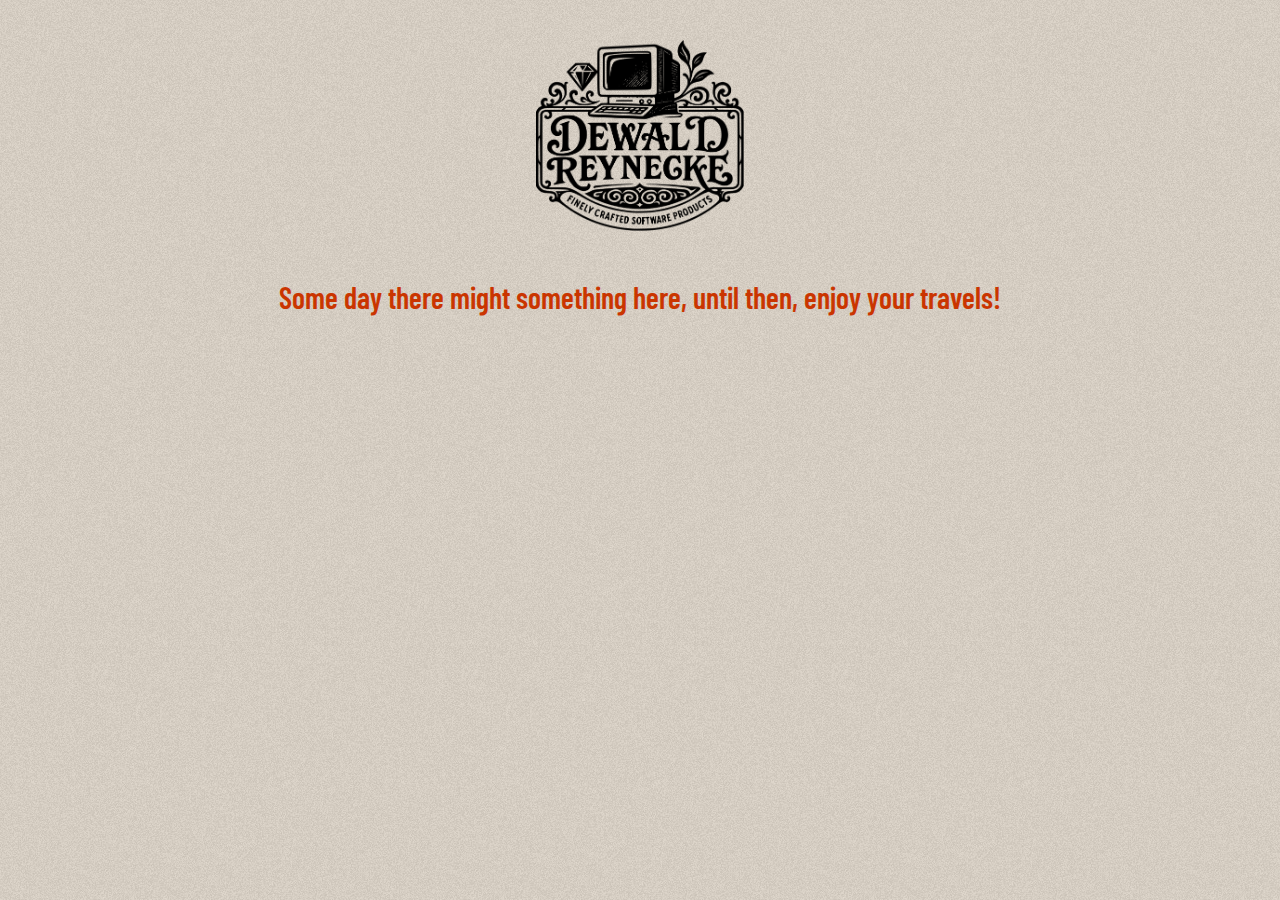
<file: index.html>
<!-- BEGIN app/views/layouts/application.html.erb --><!DOCTYPE html>
<html>
  <head>
    <title>Dewald Reynecke</title>
    <meta name="viewport" content="width=device-width,initial-scale=1">
    <link rel="apple-touch-icon" sizes="180x180" href="apple-touch-icon.png">
    <link rel="icon" type="image/png" sizes="32x32" href="favicon-32x32.png">
    <link rel="icon" type="image/png" sizes="16x16" href="favicon-16x16.png">
    <link rel="manifest" href="site.webmanifest">

    <link rel="stylesheet" href="assets/tailwind-72a4b577.css" data-turbo-track="reload" />
  </head>

  <body class="h-screen bg-teal-800 bg-[url(/bg.jpg)] bg-repeat
            bg-scroll">
    <main class="container w-full mx-auto max-w-6xl flex flex-col min-h-screen">
      <!--Larger screens-->
      <div>
        <div class="pt-10 px-8 mb-12 w-full
                    md:px-0
                    flex justify-center items-center gap-6
                    font-[Barlow_Condensed] text-3xl font-bold text-shadow-sm text-shadow-teal-800/30">
          <!--Logo-->
          <img class="w-52 max-w-1/2 grow-0" src="assets/logo-bb98d4b1.png" />

        </div>
      </div>

      <div class="grow">
        <section class="md:flex md:gap-6 px-8">
          <div class="grow mt-8 md:mt-0">
            <h1 class="text-center text-orange-700 font-[Barlow_Condensed] text-3xl font-semibold">
              Some day there might something here, until then, enjoy your travels!
            </h1>
          </div>
        </section>
      </div>

    </main>
  </body>
</html>
</file>
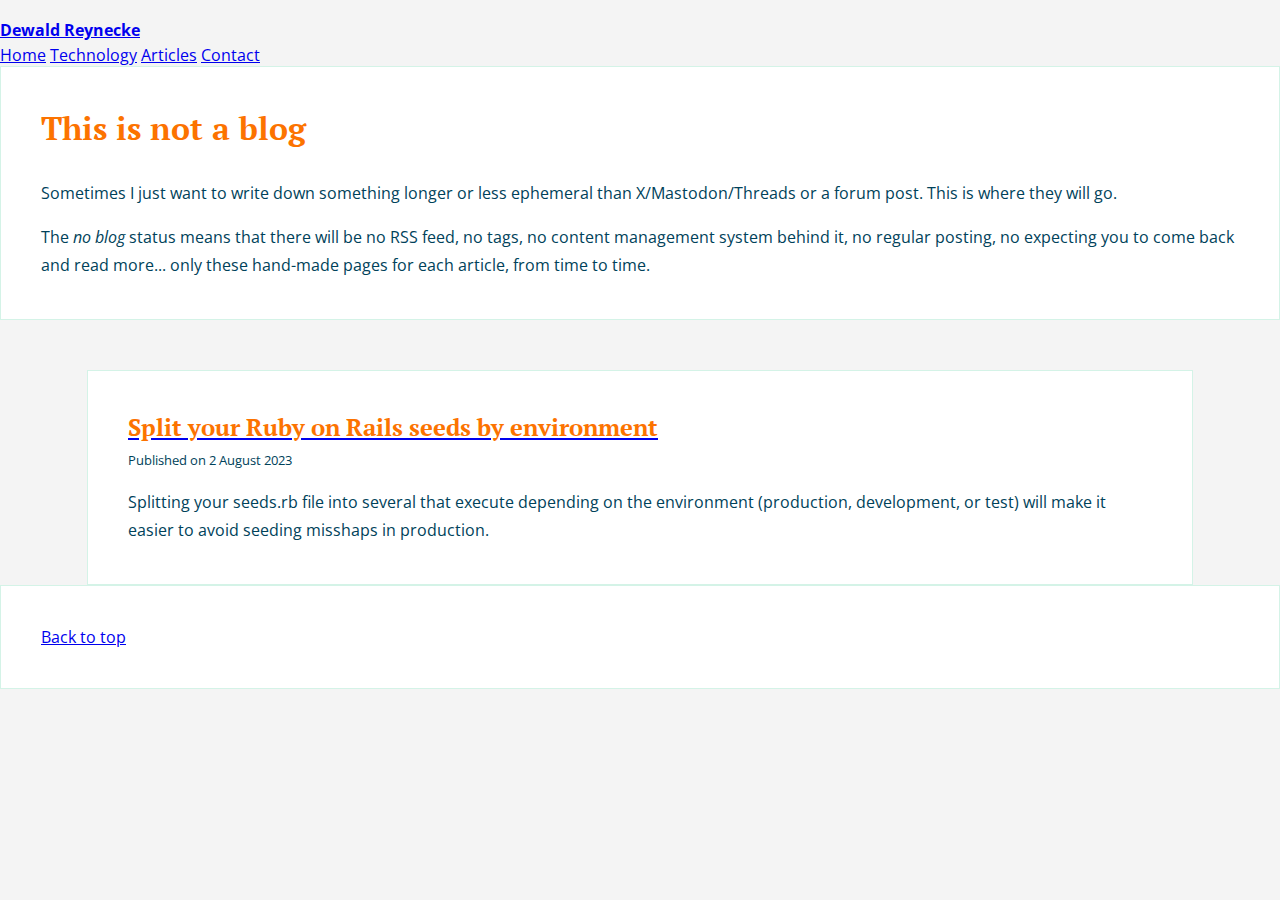
<file: articles/index.html>
<!DOCTYPE html>
<html lang="en">
<head>
  <meta charset="UTF-8">
  <meta name="viewport" content="width=device-width, initial-scale=1.0">
  <link rel="stylesheet" href="/style.css">
  <link rel="stylesheet" href="/articles.css">
  <title>Dewald Reynecke - Articles</title>
  <meta name='description'
        content="I'm a freelance software developer who helps small and medium
        businesses build in-house and customer-facing custom software.">

  <!-- Fonts from Google-->
  <link rel="preconnect" href="https://fonts.googleapis.com">
  <link rel="preconnect" href="https://fonts.gstatic.com" crossorigin>
  <link href="https://fonts.googleapis.com/css2?family=Open+Sans:wght@300;400;600&family=PT+Serif&display=swap" rel="stylesheet">

  <!-- icons and favicons -->
  <link rel="apple-touch-icon" sizes="180x180" href="/apple-touch-icon.png">
  <link rel="icon" type="image/png" sizes="32x32" href="/favicon-32x32.png">
  <link rel="icon" type="image/png" sizes="16x16" href="/favicon-16x16.png">
  <link rel="manifest" href="/site.webmanifest">
  <link rel="mask-icon" href="/safari-pinned-tab.svg" color="#fc7300">
  <meta name="msapplication-TileColor" content="#00aba9">
  <meta name="theme-color" content="#fc7300">
</head>
<body>
  <!--
    Hello curious visitor.
    I hope you are delighted to find nothing special here.
    This site was hand-coded by me and consists of only plain HTML and CSS.
    There is no tracking, no Javascript, no server generating pages. Only some
    statically served files. I don't know who you are or even that you are here.
    I believe that is how the internet should be... simple, fast, and not creepy.

    You can see the source code for this site on my github profile:
    https://github.com/dewaldreynecke

    Cheers!
    Dewald
  -->
  <nav id="navbar">
    <p><a href="index.html"><strong>Dewald Reynecke</strong></a></p>
    <div class="nav-links">
      <a href="/index.html">Home</a>
      <a href="/technology.html">Technology</a>
      <a href="#" class="nav-active">Articles</a>
      <a href="/index.html#contact">Contact</a>
    </div>
  </nav>
  <section class="one-column border-tb">
    <h1>This is not a blog</h1>
    <p>
      Sometimes I just want to write down something longer or less ephemeral than
      X/Mastodon/Threads or a forum post. This is where they will go.
    </p>
    <p>
      The <em>no blog</em> status means that there will be no RSS feed, no tags,
      no content management system behind it, no regular posting, no expecting
      you to come back and read more... only these hand-made pages for each
      article, from time to time.
    </p>
  </section>

  <section class="one-flex-column border-b">
    <div>
      <a href="split-your-ror-seeds-by-environment.html">
        <h2 class="article-title">Split your Ruby on Rails seeds by environment</h2>
      </a>
      <p class="author">Published on 2 August 2023</p>
      <p>
        Splitting your seeds.rb file into several that execute depending on the
        environment (production, development, or test) will make it easier to
        avoid seeding misshaps in production.
      </p>
    </div>
  </section>

  <section class="one-column toplink">
    <a href="#">Back to top</a>
  </section>

</body>
</html>
</file>
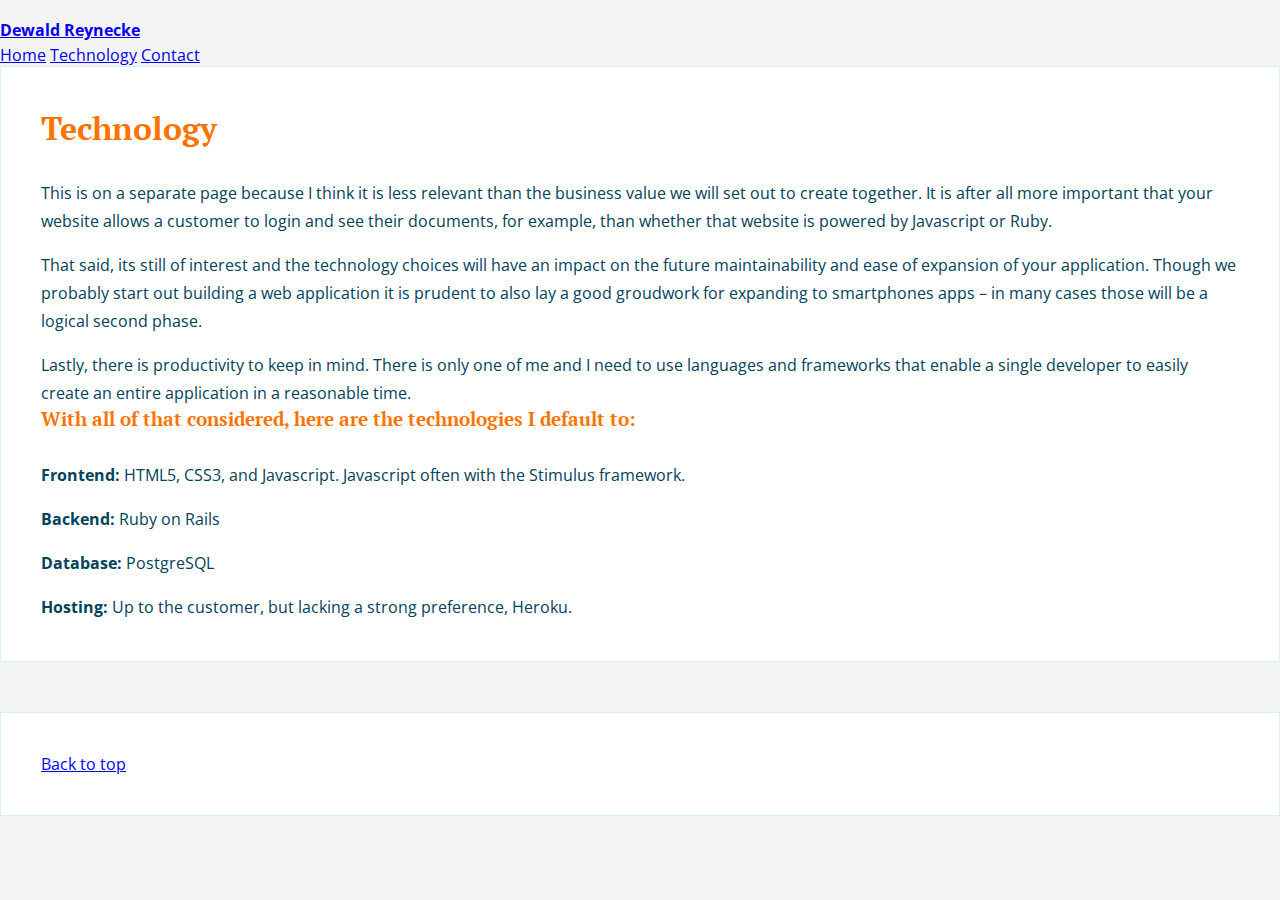
<file: technology.html>
<!DOCTYPE html>
<html lang="en">
<head>
  <meta charset="UTF-8">
  <meta name="viewport" content="width=device-width, initial-scale=1.0">
  <link rel="stylesheet" href="style.css">
  <title>Dewald Reynecke - Freelance web developer</title>
  <meta name='description'
        content="I'm a freelance software developer who helps small and medium
        businesses build in-house and customer-facing custom software.">

  <!-- Fonts from Google-->
  <link rel="preconnect" href="https://fonts.googleapis.com">
  <link rel="preconnect" href="https://fonts.gstatic.com" crossorigin>
  <link href="https://fonts.googleapis.com/css2?family=Open+Sans:wght@300;400;600&family=PT+Serif&display=swap" rel="stylesheet">

  <!-- icons and favicons -->
  <link rel="apple-touch-icon" sizes="180x180" href="/apple-touch-icon.png">
  <link rel="icon" type="image/png" sizes="32x32" href="/favicon-32x32.png">
  <link rel="icon" type="image/png" sizes="16x16" href="/favicon-16x16.png">
  <link rel="manifest" href="/site.webmanifest">
  <link rel="mask-icon" href="/safari-pinned-tab.svg" color="#fc7300">
  <meta name="msapplication-TileColor" content="#00aba9">
  <meta name="theme-color" content="#fc7300">
</head>
<body>
  <!--
    Hello curious visitor.
    I hope you are delighted to find nothing special here.
    This site was hand-coded by me and consists of only plain HTML and CSS.
    There is no tracking, no Javascript, no server generating pages. Only some
    statically served files. I don't know who you are or even that you are here.
    I believe that is how the internet should be... simple, fast, and not creepy.

    You can see the source code for this site on my github profile:
    https://github.com/dewaldreynecke

    Cheers!
    Dewald
  -->
  <nav id="navbar">
    <p><a href="index.html"><strong>Dewald Reynecke</strong></a></p>
    <div class="nav-links">
      <a href="index.html">Home</a>
      <a href="#" class="nav-active">Technology</a>
      <a href="index.html#contact">Contact</a>
    </div>
  </nav>
  <section class="one-column border-tb">
    <h1>Technology</h1>
    <p>
      This is on a separate page because I think it is less relevant than
      the business value we will set out to create together. It is after all more
      important that your website allows a customer to login and see their
      documents, for example, than whether that website is powered by Javascript
      or Ruby.
    </p>
    <p>
      That said, its still of interest and the technology choices will have an
      impact on the future maintainability and ease of expansion of your
      application. Though we probably start out building a web application it is
      prudent to also lay a good groudwork for expanding to smartphones apps –
      in many cases those will be a logical second phase.
    </p>
    <p>
      Lastly, there is productivity to keep in mind. There is only one of me and
      I need to use languages and frameworks that enable a single developer to
      easily create an entire application in a reasonable time.
    </p>
    <h3>With all of that considered, here are the technologies I default to:</h3>
    <p>
      <strong>Frontend:</strong>
      HTML5, CSS3, and Javascript. Javascript often with the Stimulus framework.
    </p>
    <p>
      <strong>Backend:</strong>
      Ruby on Rails
    </p>
    <p>
      <strong>Database:</strong>
      PostgreSQL
    </p>
    <p>
      <strong>Hosting:</strong>
      Up to the customer, but lacking a strong preference, Heroku.
    </p>
  </section>

  <section class="one-column toplink">
    <a href="#">Back to top</a>
  </section>

</body>
</html>
</file>
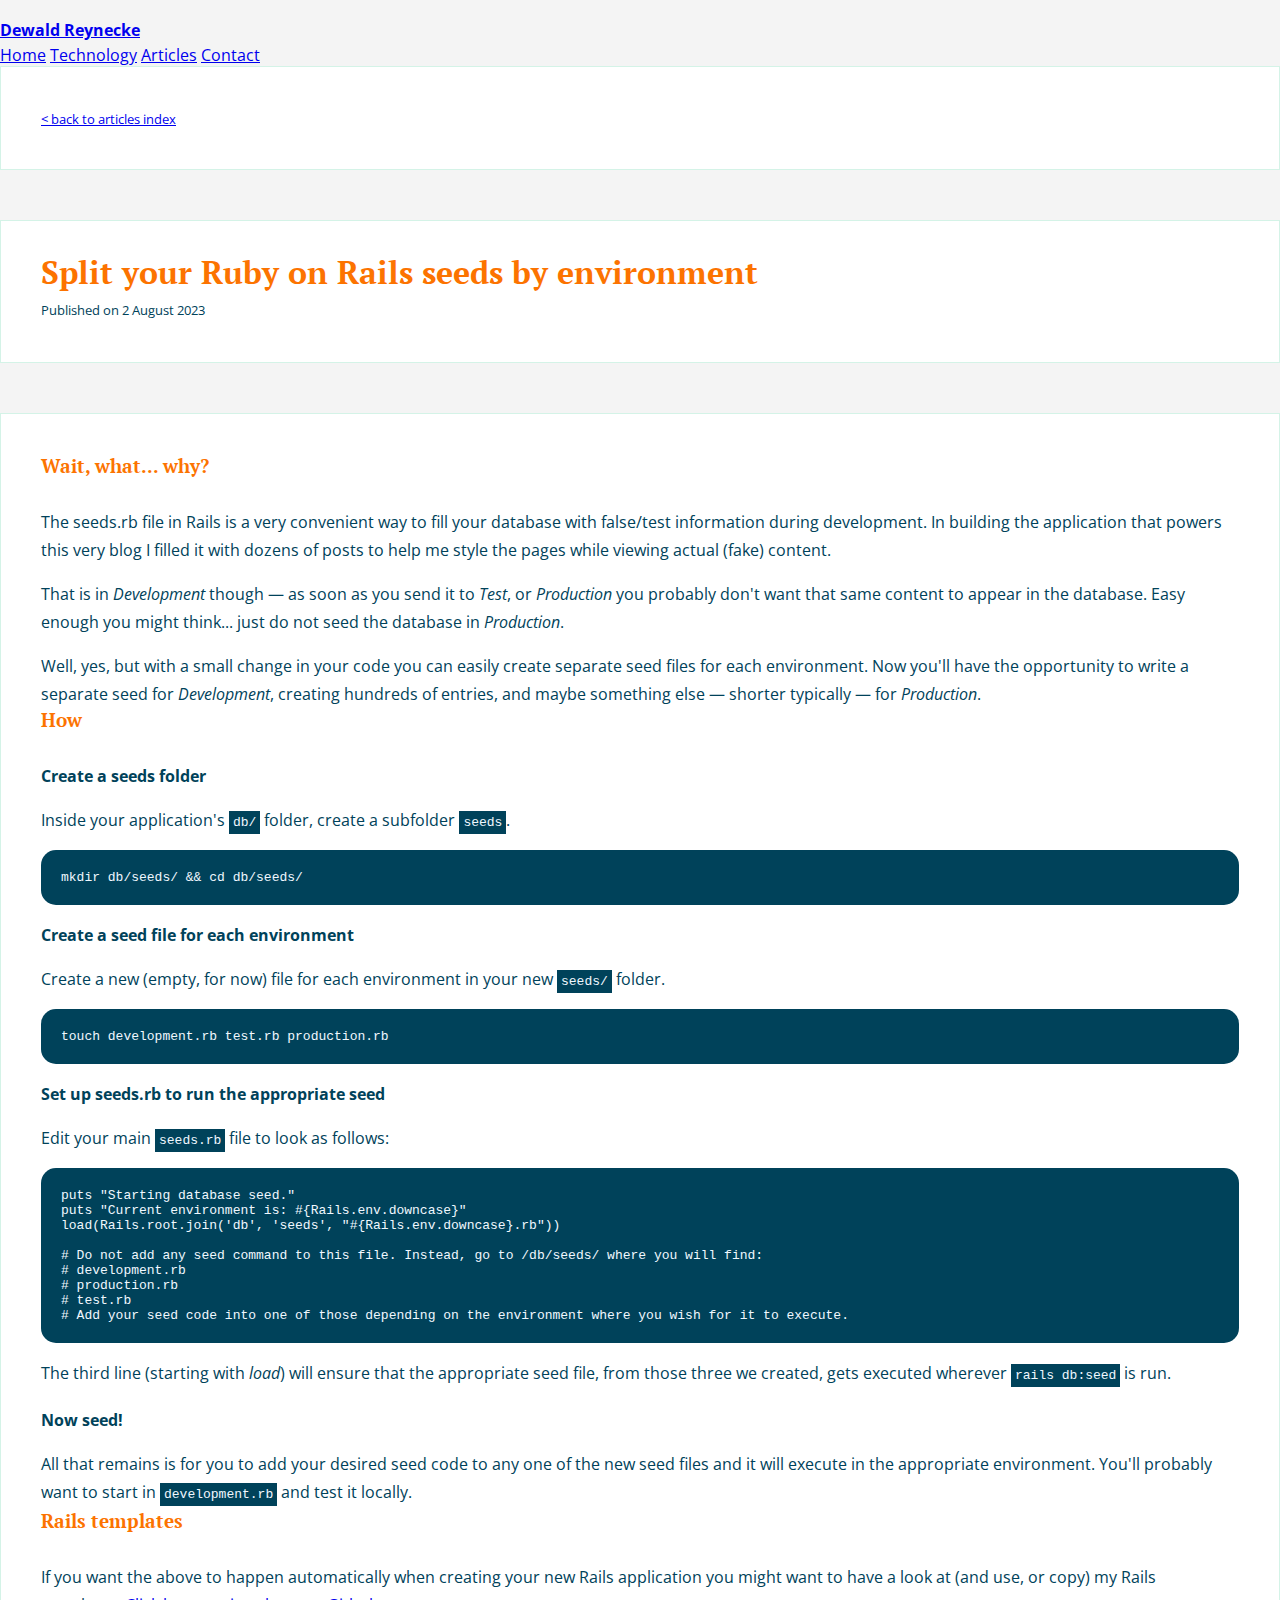
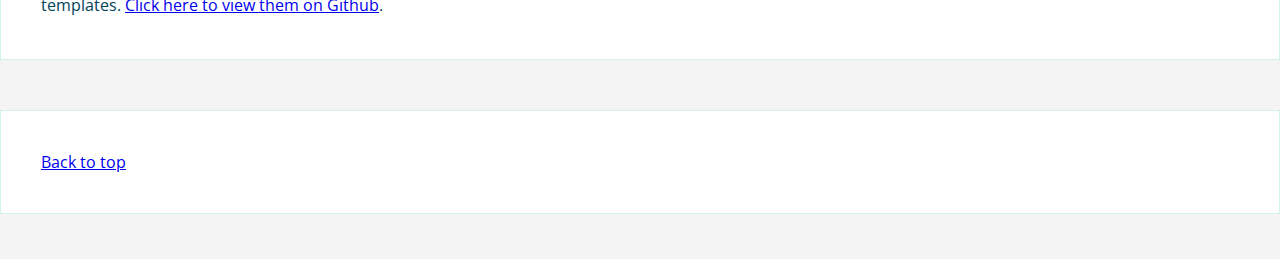
<file: articles/split-your-ror-seeds-by-environment.html>
<!DOCTYPE html>
<html lang="en">
<head>
  <meta charset="UTF-8">
  <meta name="viewport" content="width=device-width, initial-scale=1.0">
  <link rel="stylesheet" href="/style.css">
  <link rel="stylesheet" href="/articles.css">
  <title>Split your Ruby on Rails seeds by environment</title>
  <meta name='description'
        content="I'm a freelance software developer who helps small and medium
        businesses build in-house and customer-facing custom software.">

  <!-- Fonts from Google-->
  <link rel="preconnect" href="https://fonts.googleapis.com">
  <link rel="preconnect" href="https://fonts.gstatic.com" crossorigin>
  <link href="https://fonts.googleapis.com/css2?family=Open+Sans:wght@300;400;600&family=PT+Serif&display=swap" rel="stylesheet">

  <!-- icons and favicons -->
  <link rel="apple-touch-icon" sizes="180x180" href="/apple-touch-icon.png">
  <link rel="icon" type="image/png" sizes="32x32" href="/favicon-32x32.png">
  <link rel="icon" type="image/png" sizes="16x16" href="/favicon-16x16.png">
  <link rel="manifest" href="/site.webmanifest">
  <link rel="mask-icon" href="/safari-pinned-tab.svg" color="#fc7300">
  <meta name="msapplication-TileColor" content="#00aba9">
  <meta name="theme-color" content="#fc7300">
</head>
<body>
  <!--
    Hello curious visitor.
    I hope you are delighted to find nothing special here.
    This site was hand-coded by me and consists of only plain HTML and CSS.
    There is no tracking, no Javascript, no server generating pages. Only some
    statically served files. I don't know who you are or even that you are here.
    I believe that is how the internet should be... simple, fast, and not creepy.

    You can see the source code for this site on my github profile:
    https://github.com/dewaldreynecke

    Cheers!
    Dewald
  -->
  <nav id="navbar">
    <p><a href="index.html"><strong>Dewald Reynecke</strong></a></p>
    <div class="nav-links">
      <a href="/index.html">Home</a>
      <a href="/technology.html">Technology</a>
      <a href="#" class="nav-active">Articles</a>
      <a href="/index.html#contact">Contact</a>
    </div>
  </nav>

  <section class="one-column">
    <a href="/articles" class="breadcrumb">< back to articles index</a>
  </section>

  <section class="one-column header-section">
    <h1 class="article-title">Split your Ruby on Rails seeds by environment</h1>
    <p class="author">Published on 2 August 2023</p>
  </section>

  <section class="one-column border-b">
    <h3>Wait, what... why?</h3>
    <p>
      The seeds.rb file in Rails is a very convenient way to fill your
      database with false/test information during development. In building the
      application that powers this very blog I filled it with dozens of posts
      to help me style the pages while viewing actual (fake) content.
    </p>
    <p>
      That is in <em>Development</em> though — as soon as you send it to
      <em>Test</em>, or <em>Production</em> you probably don't want that same
      content to appear in the database. Easy enough you might think... just
      do not seed the database in <em>Production</em>.
    </p>
    <p>
      Well, yes, but with a small change in your code you can easily create
      separate seed files for each environment. Now you'll have the opportunity
      to write a separate seed for <em>Development</em>, creating hundreds of
      entries, and maybe something else — shorter typically — for <em>Production</em>.
    </p>
    <h3>How</h3>
    <p>
      <strong>Create a seeds folder</strong>
    </p>
    <p>
      Inside your application's <code class="inline-code">db/</code> folder,
      create a subfolder <code class="inline-code">seeds</code>.
    </p>
    <pre><code>mkdir db/seeds/ && cd db/seeds/</code></pre>
    <p>
      <strong>Create a seed file for each environment</strong>
    </p>
    <p>
      Create a new (empty, for now) file for each environment in your new
      <code class="inline-code">seeds/</code> folder.
    </p>
    <pre><code>touch development.rb test.rb production.rb</code></pre>
    <p>
      <strong>Set up seeds.rb to run the appropriate seed</strong>
    </p>
    <p>
      Edit your main <code class="inline-code">seeds.rb</code> file to look as follows:
    </p>
      <pre><code>puts "Starting database seed."
puts "Current environment is: #{Rails.env.downcase}"
load(Rails.root.join('db', 'seeds', "#{Rails.env.downcase}.rb"))

# Do not add any seed command to this file. Instead, go to /db/seeds/ where you will find:
# development.rb
# production.rb
# test.rb
# Add your seed code into one of those depending on the environment where you wish for it to execute.</code></pre>
    <p>
      The third line (starting with <em>load</em>) will ensure that the
      appropriate seed file, from those three we created, gets executed wherever
      <code class="inline-code">rails db:seed</code> is run.
    </p>
    <p>
      <strong>Now seed!</strong>
    </p>
    <p>
      All that remains is for you to add your desired seed code to any one of
      the new seed files and it will execute in the appropriate environment.
      You'll probably want to start in <code class="inline-code">development.rb</code>
      and test it locally.
    </p>
    <h3>Rails templates</h3>
    <p>
      If you want the above to happen automatically when creating your new Rails
      application you might want to have a look at (and use, or copy) my Rails
      templates. <a href="https://github.com/dewaldreynecke/rails-templates" target="_blank">
      Click here to view them on Github</a>.
    </p>
  </section>

  <section class="one-column toplink">
    <a href="#">Back to top</a>
  </section>

</body>
</html>
</file>
<file: style.css>
:root {
  --bg-color: #F4F4F4;
  --txt-color: #00425A;
  --light-highlight-color: #d4f3e7;
  --bold-highlight-color: #FC7300;
  --banner-padding: 60px;
}

body {
  font-family: 'Open Sans', Helvetica, Arial, sans-serif;
  background-color: var(--bg-color);
  color: var(--txt-color);
  padding: 0;
  margin: 0;
}

main {
  display: flex;
  flex-wrap: wrap;
  gap: 50px;
  padding: 0 5%;
}

main > :first-child {
  flex-basis: 300px;
  flex-grow: 1;
}

main > :last-child {
  flex-basis: 0;
  flex-grow: 999;
  min-inline-size: 55%;
}

section {
  background-color: white;
  border: 1px solid var(--light-highlight-color);
  padding: 40px;
  margin: 0 auto;
  margin-block-end: 50px;
}

h1, h2, h3, h4, h5, h6 {
  color: var(--bold-highlight-color);
  margin-block-start: 0;
  margin-block-end: 30px;
  font-family: 'PT Serif', serif;
}

p {
  margin-block-end: 0;
  line-height: 175%;
}

.banner {
  margin: 0 0 50px 0;
  width: 100%;
  background-image: url("images/orange.jpg");
  background-size: cover;
  padding-block-start: var(--banner-padding);
}

.banner > h2 {
  width: 100%;
  color: white;
  text-align: center;
  font-size: 50px;
}

.banner > h1 {
  width: 100%;
  color: white;
  text-align: center;
  font-size: 64px;
  padding-block-end: 70px;
}

.reasons {
  display: flex;
  flex-wrap: wrap;
  gap: 50px;
  padding: 0;
}

.reasons > li {
  flex-basis: 0;
  flex-grow: 999;
  min-inline-size: 200px;
  list-style: none;
  background-color: var(--light-highlight-color);
  padding: 40px;
}

.sidebar {
  background-color: white;
  border: 1px solid var(--light-highlight-color);
  padding: 30px;
  margin: 0 auto;
  margin-block-end: 50px;
  text-align: center;
}

.sidebar > img {
  border-radius: 50%;
  border: 1px solid var(--light-highlight-color);
  width: 300px;
  height: 300px;
  margin: 0;
}

/* UTILITY CLASSES */
.shadow {
  box-shadow: rgba(17, 17, 26, 0.1) 0px 4px 16px,
    rgba(17, 17, 26, 0.1) 0px 8px 24px,
    rgba(17, 17, 26, 0.1) 0px 16px 56px;
}

.border-rounded {
  border-radius: 30px;
}

.txt-shadow {
  /* text-shadow:
    3px 3px 0px var(--bold-highlight-color),
    6px 6px 0px #00000055; */
  text-shadow: 2px 2px 3px #6b6b6b;;
}
/* end utility classes */
</file>
<file: articles.css>
.one-flex-column {
  width: 80%;
  max-width: var(--max-width);
  margin: 0 auto;
  display: flex;
  flex-flow: column wrap;
  align-items: flex-start;
  justify-content: space-between;
  gap: 30px
}

.article-title {
  margin-block-end: 6px;
}

.author {
 margin: 0;
 font-size: smaller;
}

.breadcrumb {
  font-size: smaller;
}

.header-section {
  padding-block-start: 30px;
}

pre {
  background-color: var(--txt-color);
  color: aliceblue;
  padding: 20px;
  border-radius: 15px;
}

code {
  background-color: var(--txt-color);
  color: aliceblue;
}

.inline-code {
  padding: 4px;
}
</file>
